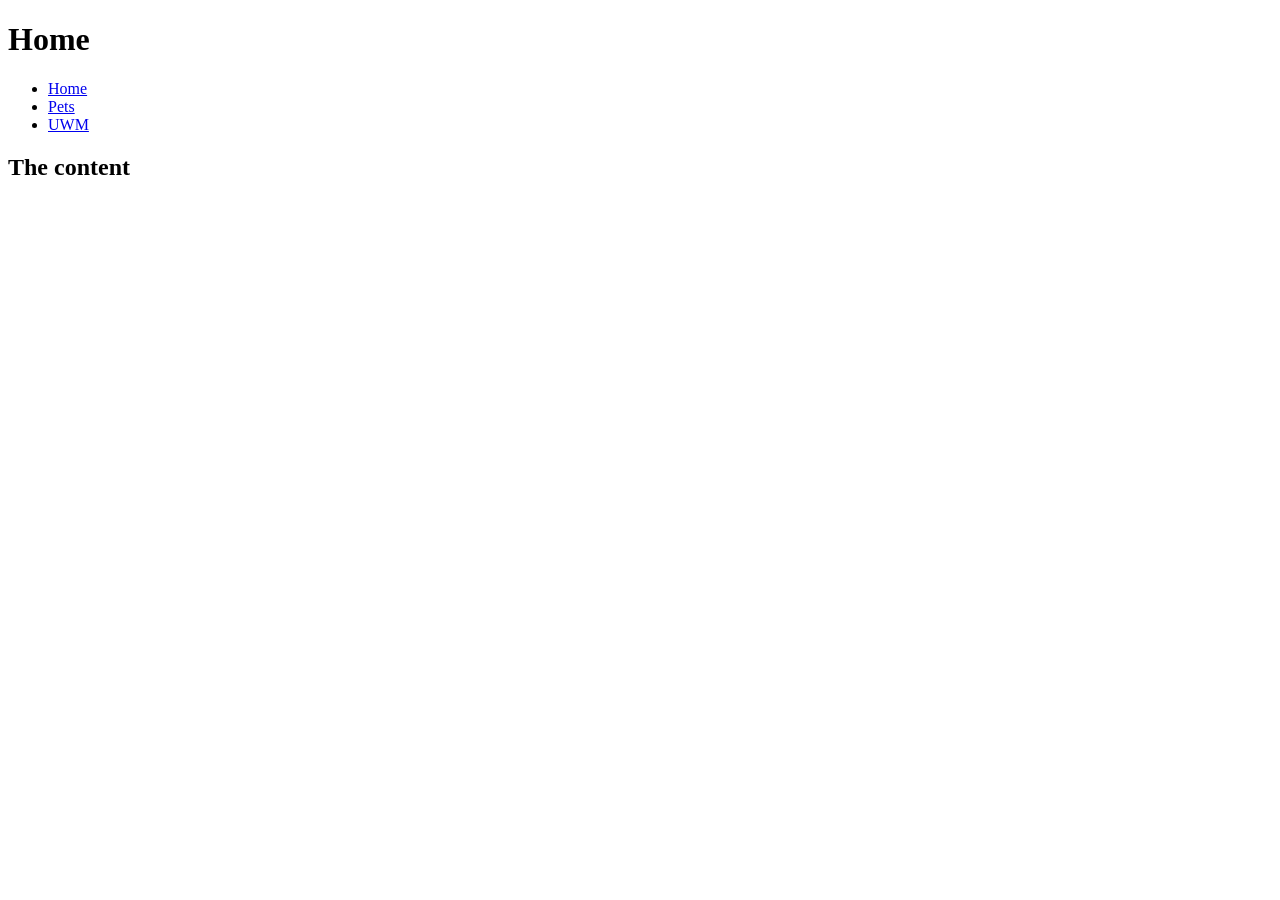
<file: index.html>
<!DOCTYPE html>
<html lang="en">
    <head>
        <meta charset="utf-8">
        <title>Home</title>


    </head>



    <body>
        <header>
        <h1>Home</h1>
        <mav>
            <ul>
                <li><a href="index.html">Home</a></li>
                <li><a href="pets.html">Pets</a></li>
                <li><a href="uwm.html">UWM</a></li>
            </ul>
        </mav>
        </header>

        <main>
            <h2>The content</h2>
        </main>

    </body>



</html>
</file>
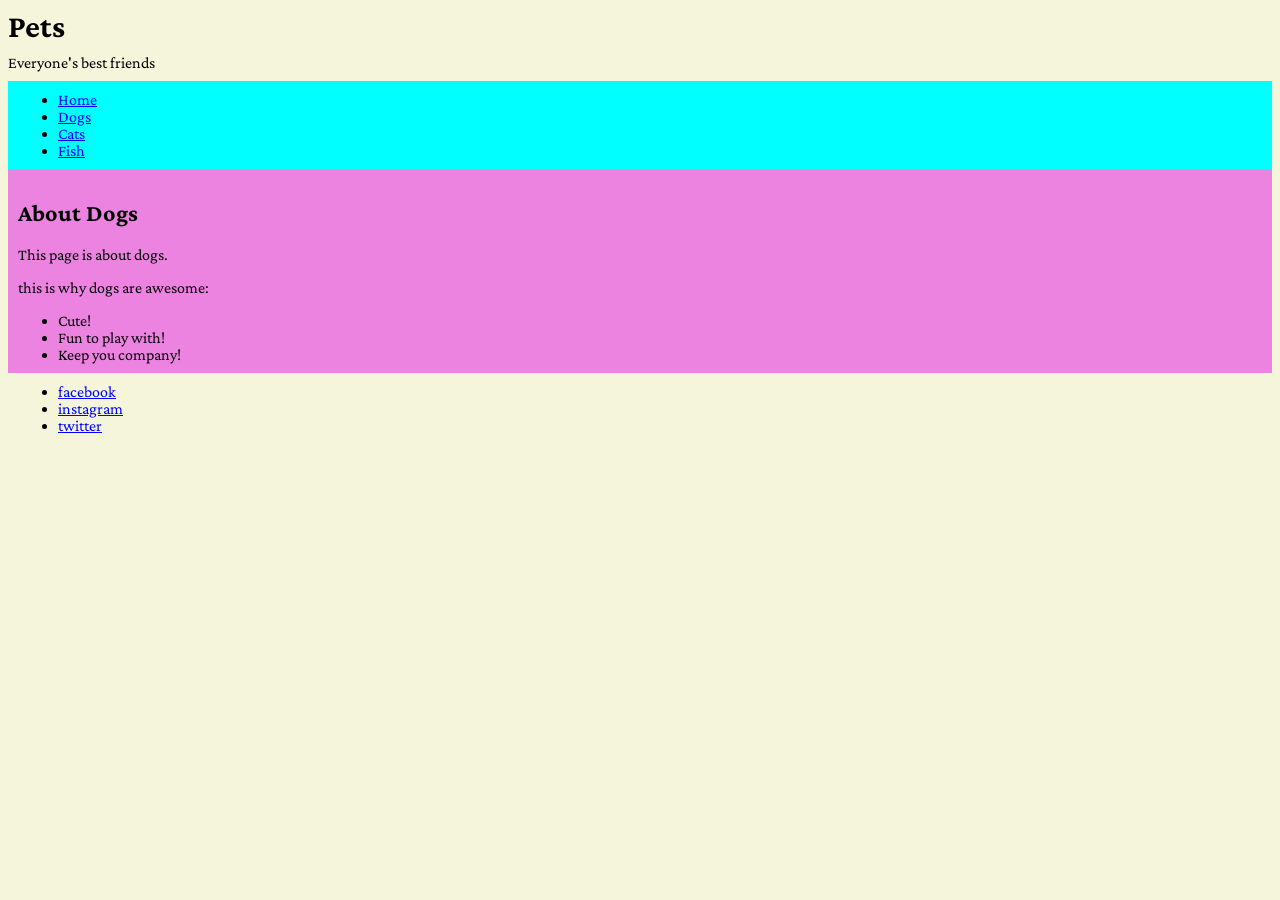
<file: pets.html>
<!DOCTYPE html>
<html lang="en">
    <head>
        <meta charset="utf-8">
        <title>Pets</title>

        <link rel="preconnect" href="https://fonts.googleapis.com">
        <link rel="preconnect" href="https://fonts.gstatic.com" crossorigin>
        <link href="https://fonts.googleapis.com/css2?family=Bricolage+Grotesque:opsz,wght@12..96,200..800&family=Crimson+Pro:ital,wght@0,200..900;1,200..900&display=swap" rel="stylesheet">

        <link rel="stylesheet" href="pets.css">


    </head>



    <body>
        <header>
        <h1 class="site-heading">Pets</h1>
        <p class="tag-line">Everyone's best friends</p>
        <nav class="header-nav">
            <ul>
                <li><a href="index.html">Home</a></li>
                <li><a href="">Dogs</a></li>
                <li><a href="">Cats</a></li>
                <li><a href="">Fish</a></li>
            </ul>
        </nav>
        </header>

        <main class="main-content">
            <h2>About Dogs</h2>
            <p>This page is about dogs.</p>
            <p>this is why dogs are awesome:</p>

            <ul>
                <li>Cute!</li>
                <li>Fun to play with!</li>
                <li>Keep you company!</li>
            </ul>
        </main>

        <footer class="site-footer">
            <ul>
                <li><a href="">facebook</a></li>
                <li><a href="">instagram</a></li>
                <li><a href="">twitter</a></li>
            </ul>
        </footer>

    </body>



</html>
</file>
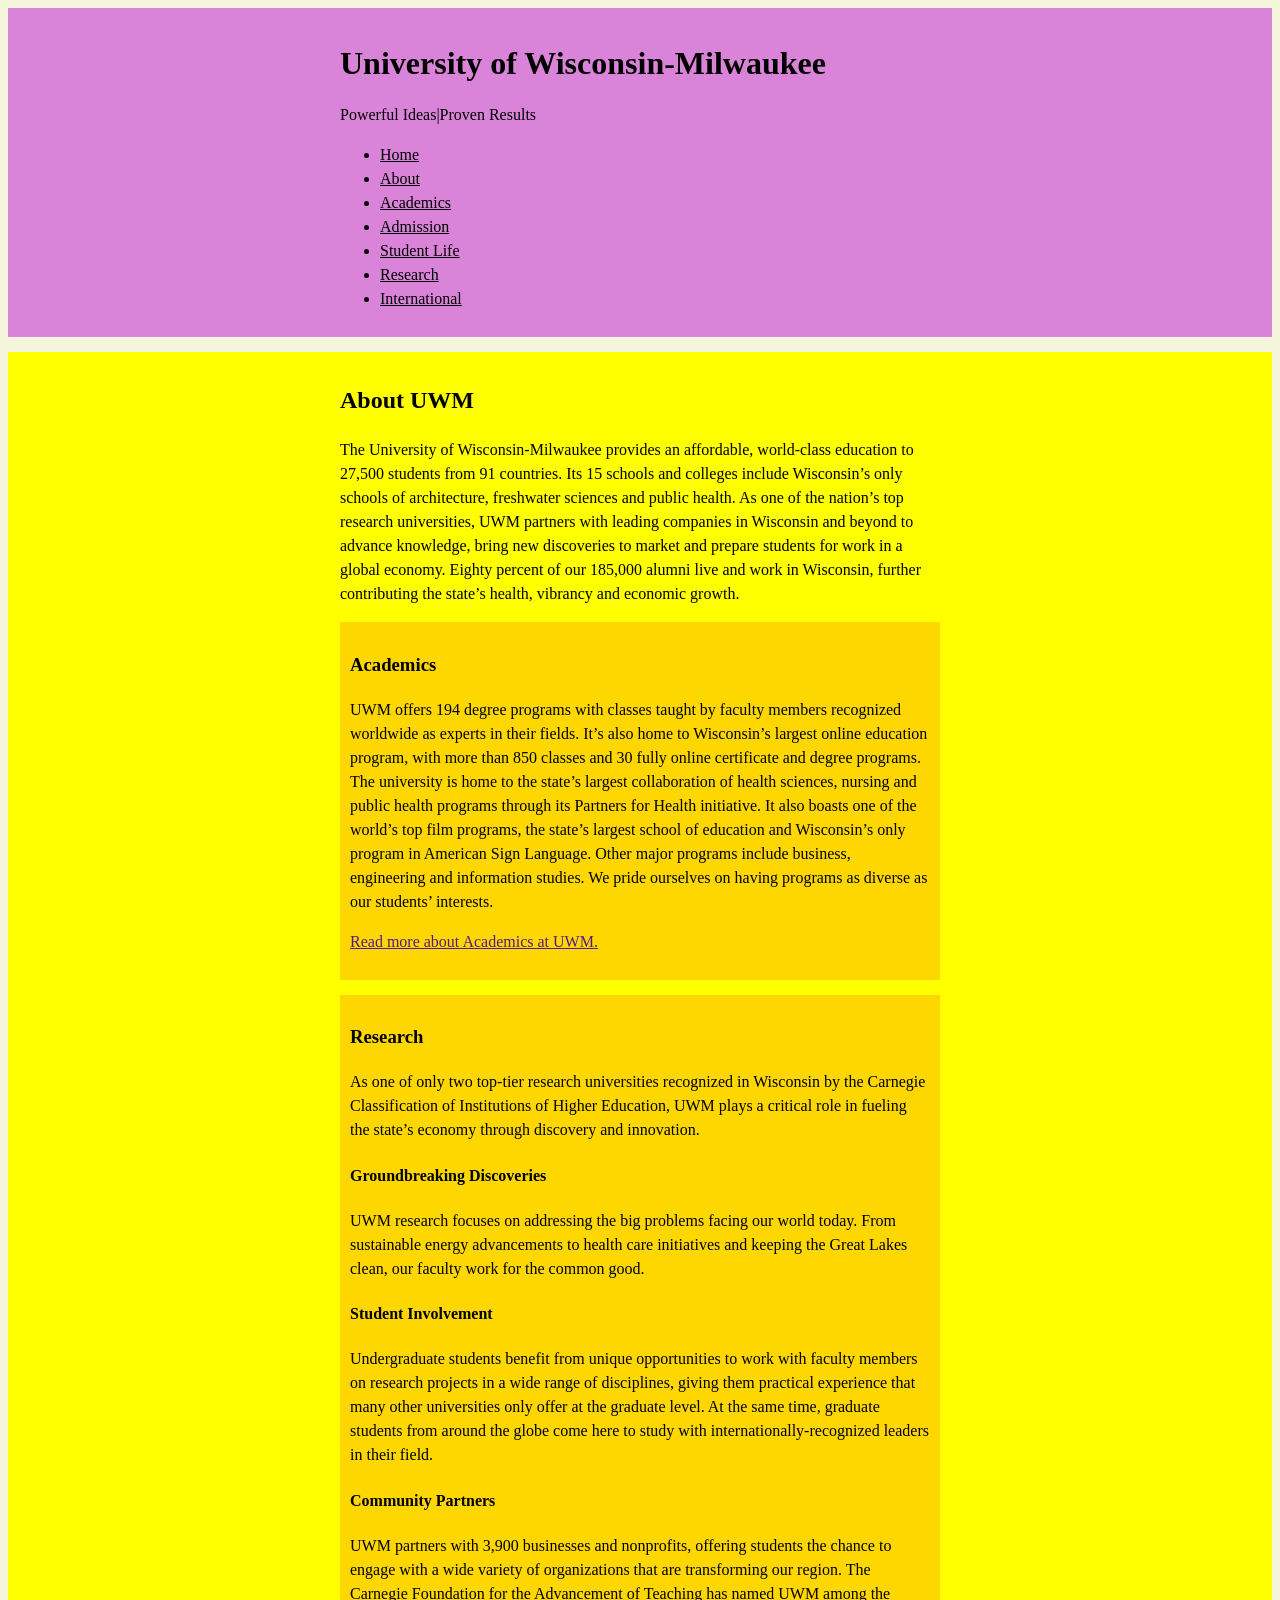
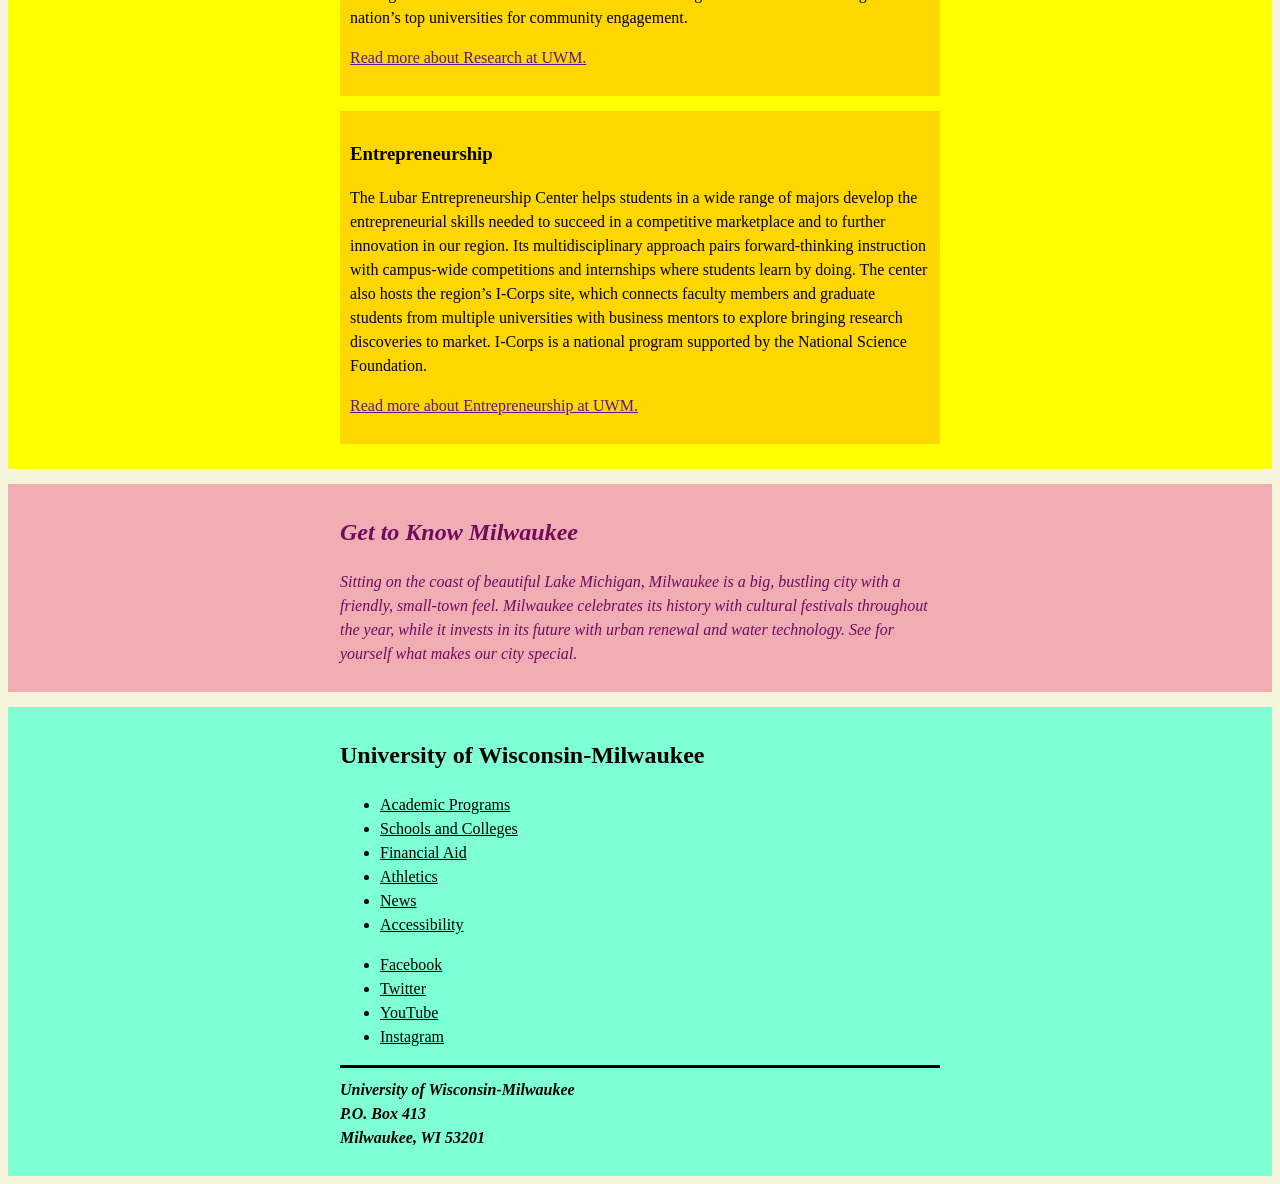
<file: uwm.html>
<!DOCTYPE html>
<html lang="en">
    <head>
        <meta charset="utf-8">
        <title>UWM</title>
        <link rel="stylesheet" href="uwm.css">



    </head>



    <body>
       
        <header class="site-header">
            <div class="wrapper">
        <h1 class="h1-header">University of Wisconsin-Milwaukee</h1>
        <p>Powerful Ideas|Proven Results</p>
        <nav>
            <ul>
                <li><a class="nav-links" href="index.html">Home</a></li>
                <li><a class="nav-links" href="">About</a></li>
                <li><a class="nav-links" href="">Academics</a></li>
                <li><a class="nav-links" href="">Admission</a></li>
                <li><a class="nav-links" href="">Student Life</a></li>
                <li><a class="nav-links" href="">Research</a></li>
                <li><a class="nav-links" href="">International</a></li>
            </ul>
        </nav>   
        </div>
        </header>
      

        <main class="site-main">
            <article class="wrapper">
            <h2>About UWM</h2>
            <p>The University of Wisconsin-Milwaukee provides an affordable, world-class education to 27,500 students from 91 countries. 
                Its 15 schools and colleges include Wisconsin’s only schools of architecture, freshwater sciences and public health. 
                As one of the nation’s top research universities, UWM partners with leading companies in Wisconsin and beyond to advance knowledge, bring new discoveries to market and prepare students for work in a global economy.
                 Eighty percent of our 185,000 alumni live and work in Wisconsin, further contributing the state’s health, vibrancy and economic growth. </p>
          
                <section class="article-section">
                <h3>Academics</h3>
                <p>UWM offers 194 degree programs with classes taught by faculty members recognized worldwide as experts in their fields. 
                    It’s also home to Wisconsin’s largest online education program, with more than 850 classes and 30 fully online certificate and degree programs. 
                    The university is home to the state’s largest collaboration of health sciences, nursing and public health programs through its Partners for Health initiative. 
                    It also boasts one of the world’s top film programs, the state’s largest school of education and Wisconsin’s only program in American Sign Language. 
                    Other major programs include business, engineering and information studies. We pride ourselves on having programs as diverse as our students’ interests. </p>
                    <p> <a href="">Read more about Academics at UWM.</a></p>
            </section class="article-section">

            <section class="article-section">
            <h3>Research</h3>
            <p>As one of only two top-tier research universities recognized in Wisconsin by the Carnegie Classification of Institutions of Higher Education, UWM plays a critical role in fueling the state’s economy through discovery and innovation. </p>
            
            <h4>Groundbreaking Discoveries</h4>
            
            <p>UWM research focuses on addressing the big problems facing our world today. From sustainable energy advancements to health care initiatives and keeping the Great Lakes clean, our faculty work for the common good.</p>
            
            <h4>Student Involvement</h4>
            <p>Undergraduate students benefit from unique opportunities to work with faculty members on research projects in a wide range of disciplines, giving them practical experience that many other universities only offer at the graduate level. At the same time, graduate students from around the globe come here to study with internationally-recognized leaders in their field. </p>
            
            <h4>Community Partners</h4>
            <p>UWM partners with 3,900 businesses and nonprofits, offering students the chance to engage with a wide variety of organizations that are transforming our region. The Carnegie Foundation for the Advancement of Teaching has named UWM among the nation’s top universities for community engagement.</p>

            <p><a href="">Read more about Research at UWM.</a></p>
            </section class="article-section">
            
            
            <section class="article-section">
             <h3>Entrepreneurship</h3>
             <p>The Lubar Entrepreneurship Center helps students in a wide range of majors develop the entrepreneurial skills needed to succeed in a competitive marketplace and to further innovation in our region. Its multidisciplinary approach pairs forward-thinking instruction with campus-wide competitions and internships where students learn by doing. The center also hosts the region’s I-Corps site, which connects faculty members and graduate students from multiple universities with business mentors to explore bringing research discoveries to market. I-Corps is a national program supported by the National Science Foundation. </p>

             <p><a href="">Read more about Entrepreneurship at UWM.</a></p>
            </section>

            </article>

        </main>

        <aside class="callout">
            <div class="wrapper"> 
            <h2>Get to Know Milwaukee</h2>
            <p>Sitting on the coast of beautiful Lake Michigan, Milwaukee is a big, bustling city with a friendly, small-town feel. Milwaukee celebrates its history with cultural festivals throughout the year, while it invests in its future with urban renewal and water technology. See for yourself what makes our city special. </p>

        </div>
        </aside>

        <footer class="site-footer">
            <div class="wrapper">
            <h2>University of Wisconsin-Milwaukee</h2>

                <nav>
                    <ul>
                        <li><a class="nav-links" href="">Academic Programs</a></li>
                        <li><a class="nav-links" href="">Schools and Colleges</a></li>
                        <li><a class="nav-links" href="">Financial Aid</a></li>
                        <li><a class="nav-links" href="">Athletics</a></li>
                        <li><a class="nav-links" href="">News</a></li>
                        <li><a class="nav-links" href="">Accessibility</a></li>
                    </ul>
                </nav>
                
                <ul>
                    <li><a class="nav-links" href="">Facebook</a></li>
                    <li><a class="nav-links" href="">Twitter</a></li>
                    <li><a class="nav-links" href="">YouTube</a></li>
                    <li><a class="nav-links" href="">Instagram</a></li>
                </ul>

                <address>
                    <p class="by-line"> 
                    University of Wisconsin-Milwaukee<br>
                    P.O. Box 413<br>
                    Milwaukee, WI 53201</p>
                </address>
                </div>

            </footer>
 
    </body>



</html>
</file>
<file: pets.css>
html {
    background-color: beige;
    font-family: "Crimson Pro", serif;
}

ul {
    margin: 0;
}

a {
    color:blue;
}

.site-heading {
    margin:0;
    margin-bottom: 10px;
}

.tag-line {
    margin: 0;
    margin-bottom: 10px;
}

.header-nav {
    background-color: aqua;
    padding: 10px;
}

.main-content {
    background-color: rgb(237, 131, 225);
    padding: 10px;
}

.site-footer {
    padding: 10px;
}
</file>
<file: uwm.css>
html {
    background-color:beige;
    line-height: 1.5;
}

.wrapper {
    max-width: 600px;
    margin: 0 auto;
}

.site-header {
    background-color:rgb(217, 132, 217);
    padding: 10px;
    margin-bottom: 15px;
}

.h1-header {
   margin-bottom: 0;
}

.site-main {
    background-color: yellow;
    padding: 10px;
}

.article-section {
    background-color: gold;
    padding: 10px;
    margin-bottom: 15px;

}

.callout {
    background-color:rgb(241, 173, 180);
    font-style: italic;
    color:rgb(113, 11, 93);
    padding: 10px;
    margin-top: 15px;
}

.site-footer {
    background-color:aquamarine;
    padding: 10px;
    margin-top: 15px;
}

.by-line {
    border-top: 3px solid black;
    font-weight: bold;
    padding-top: 10px;

}

.nav-links {
    color:black;
}
</file>
